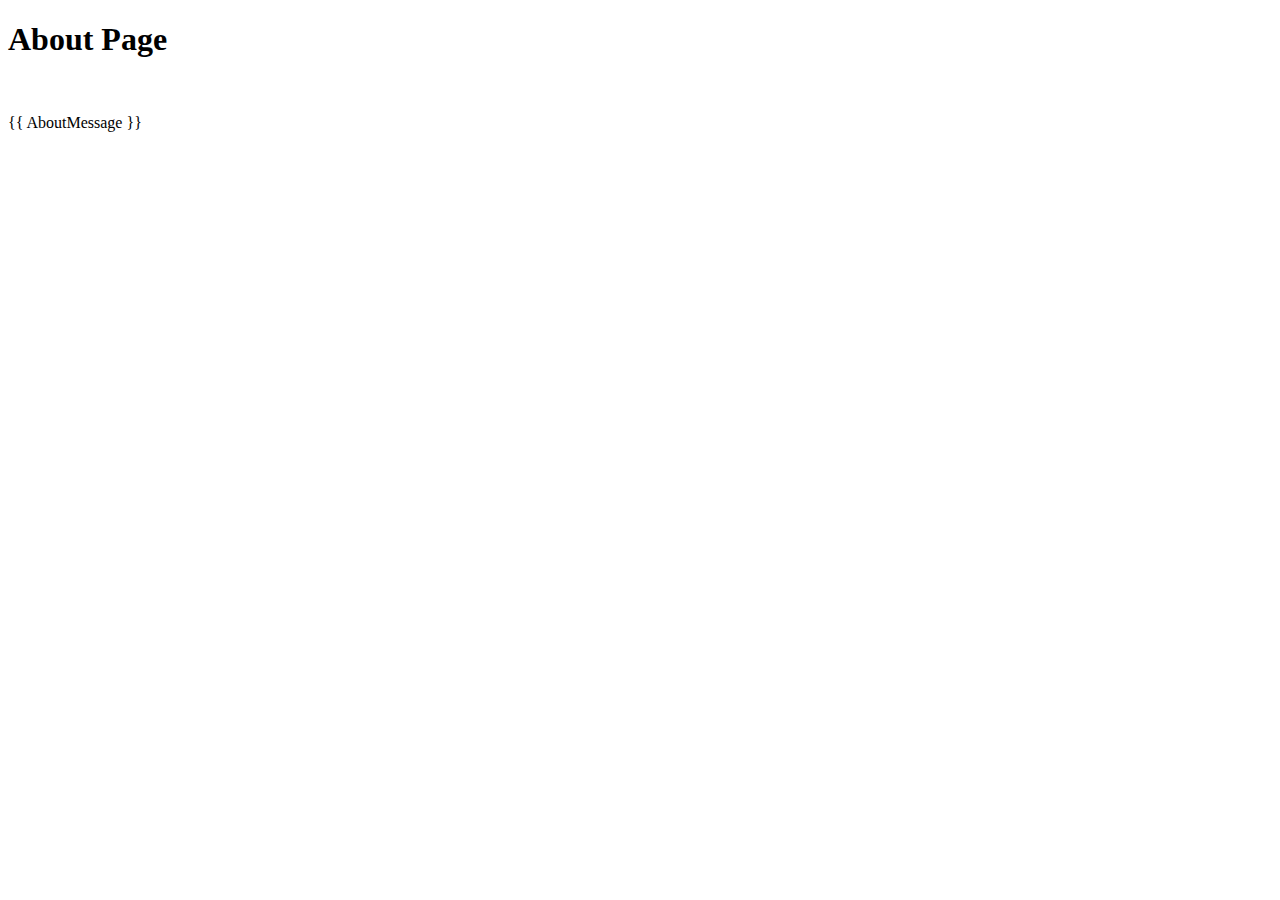
<file: HotelJanakpur/WebContent/html/about.html>
<!DOCTYPE html>  
<html xmlns="http://www.w3.org/1999/xhtml">  
  
<head>  
    <title></title>  
</head>  
  
<body>  
    <div>  
        <h1>About Page</h1>  
        <br />  
  
        <p>{{ AboutMessage }}</p>  
    </div>  
  
</body>  
  
</html>
</file>
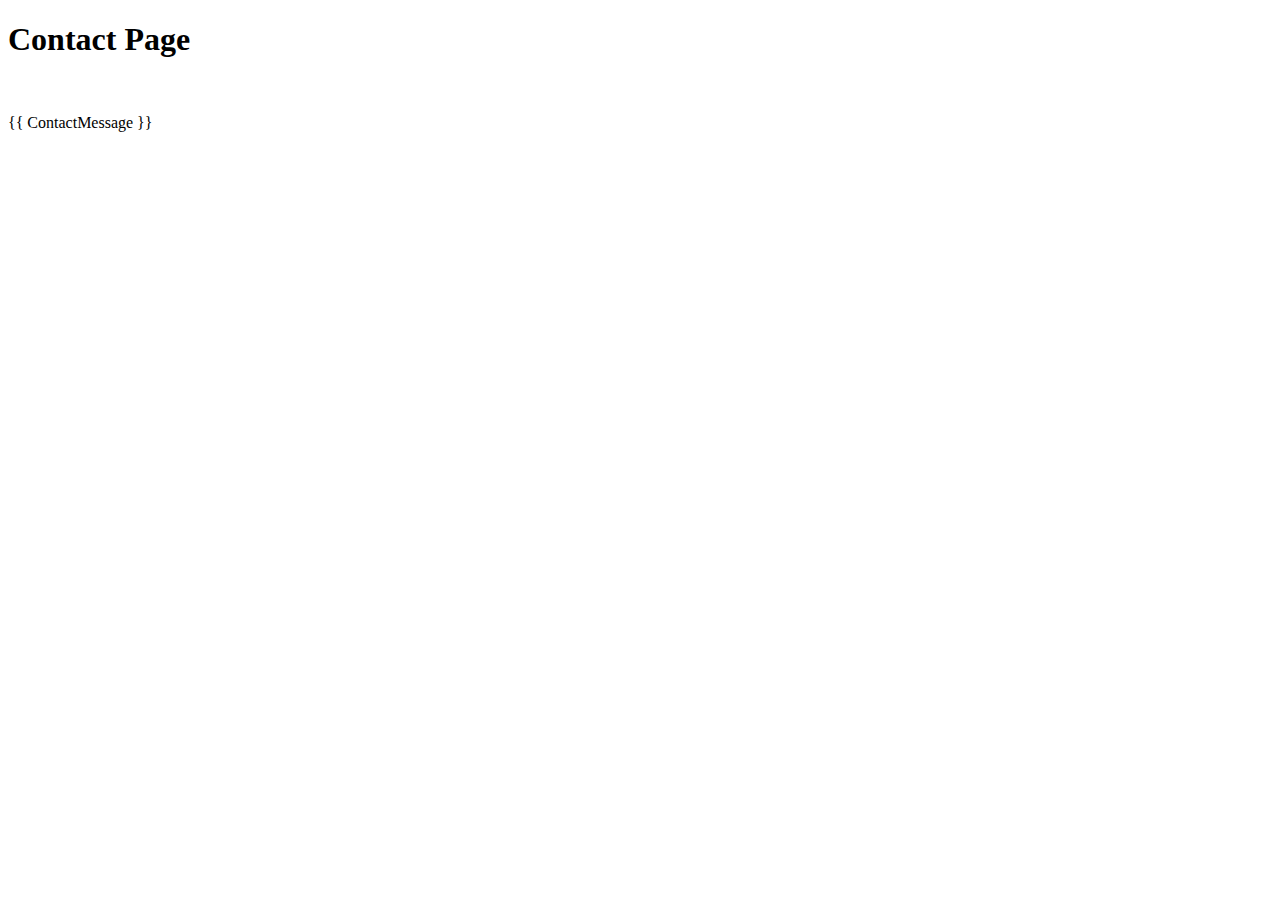
<file: HotelJanakpur/WebContent/html/contact.html>
<!DOCTYPE html>  
<html xmlns="http://www.w3.org/1999/xhtml">  
  
<head>  
    <title></title>  
</head>  
  
<body>  
    <div>  
        <h1>Contact Page</h1>  
        <br />  
  
        <p>{{ ContactMessage }}</p>  
    </div>  
  
</body>  
  
</html>
</file>
